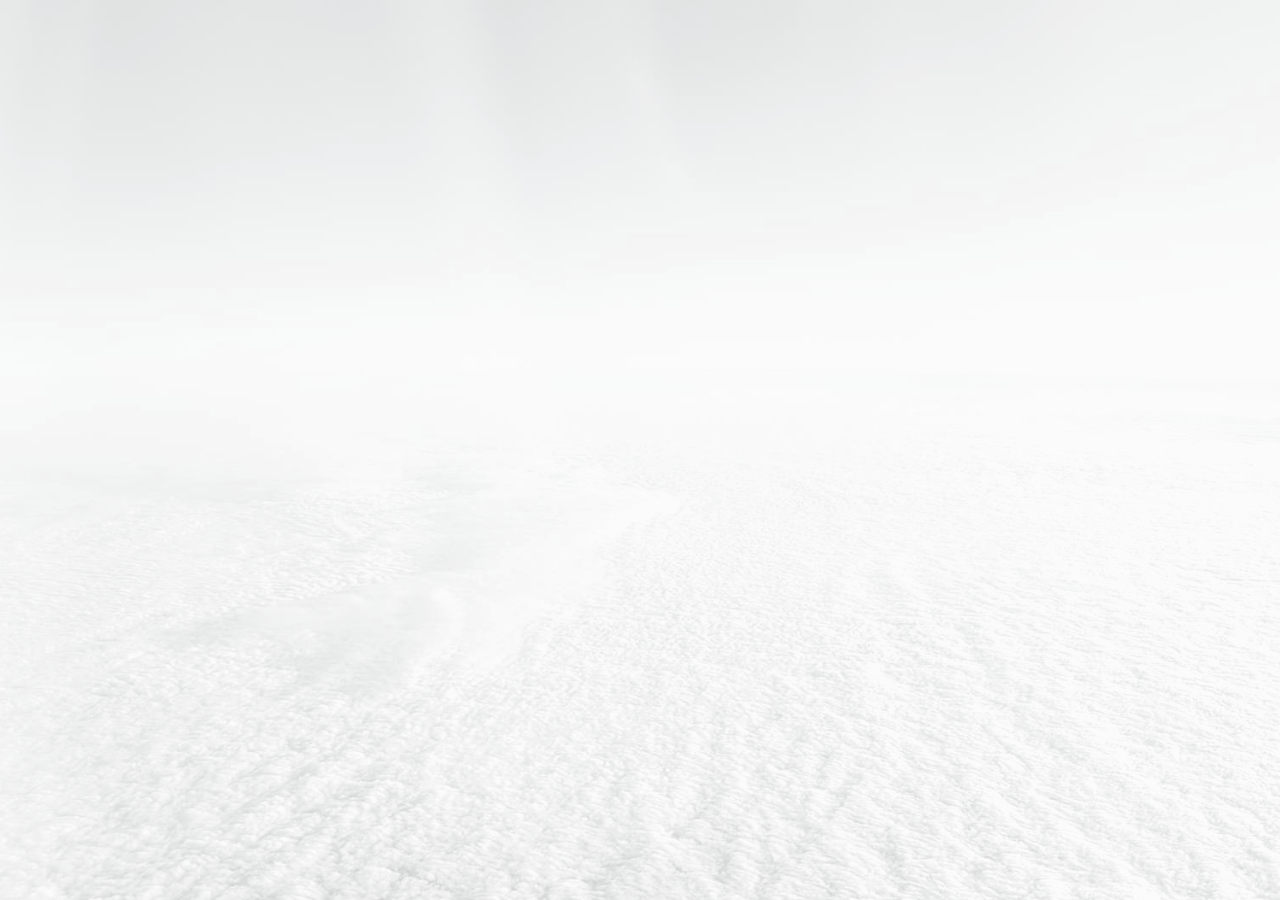
<file: pagina activa/index.html>
﻿<!DOCTYPE html>
<html>
<head>
    <title>Página por defecto</title>
    <meta charset="utf-8">
    <link data-link-ref rel="apple-touch-icon" sizes="180x180" href="[data-uri]">
    <link data-link-ref rel="icon" type="image/png" sizes="32x32" href="[data-uri]">
    <link data-link-ref rel="icon" type="image/png" sizes="192x192" href="[data-uri]">
    <link data-link-ref rel="icon" type="image/png" sizes="16x16" href="[data-uri]">
    <link data-link-ref rel="mask-icon" color="#0d5ab7" href="[data-uri]">
    <meta name="theme-color" content="#0d5ab7">
    <meta name="viewport" content="width=device-width, initial-scale=1">
    <style>
    @font-face{font-family:Landing;src:url([data-uri]) format('woff');font-weight:400;font-style:normal}
    .vm{display:inline-block;font:normal normal normal 14px/1 Landing;font-size:inherit;text-rendering:auto;-webkit-font-smoothing:antialiased;-moz-osx-font-smoothing:grayscale}.vm-lg{font-size:1.33333333em;line-height:.75em;vertical-align:-15%}.vm-2x{font-size:2em}.vm-3x{font-size:3em}.vm-4x{font-size:4em}.vm-5x{font-size:5em}.vm-fw{width:1.28571429em;text-align:center}.vm-ul{padding-left:0;margin-left:2.14285714em;list-style-type:none}.vm-ul>li{position:relative}.vm-li{position:absolute;left:-2.14285714em;width:2.14285714em;top:.14285714em;text-align:center}.vm-li.vm-lg{left:-1.85714286em}.vm-border{padding:.2em .25em .15em;border:solid .08em #eee;border-radius:.1em}.pull-right{float:right}.pull-left{float:left}.vm.pull-left{margin-right:.3em}.vm.pull-right{margin-left:.3em}.vm-spin{-webkit-animation:vm-spin 2s infinite linear;animation:vm-spin 2s infinite linear}.vm-pulse{-webkit-animation:vm-spin 1s infinite steps(8);animation:vm-spin 1s infinite steps(8)}@-webkit-keyframes vm-spin{0%{-webkit-transform:rotate(0);transform:rotate(0)}100%{-webkit-transform:rotate(359deg);transform:rotate(359deg)}}@keyframes vm-spin{0%{-webkit-transform:rotate(0);transform:rotate(0)}100%{-webkit-transform:rotate(359deg);transform:rotate(359deg)}}.vm-rotate-90{-webkit-transform:rotate(90deg);-ms-transform:rotate(90deg);transform:rotate(90deg)}.vm-rotate-180{-webkit-transform:rotate(180deg);-ms-transform:rotate(180deg);transform:rotate(180deg)}.vm-rotate-270{-webkit-transform:rotate(270deg);-ms-transform:rotate(270deg);transform:rotate(270deg)}.vm-flip-horizontal{-webkit-transform:scale(-1,1);-ms-transform:scale(-1,1);transform:scale(-1,1)}.vm-flip-vertical{-webkit-transform:scale(1,-1);-ms-transform:scale(1,-1);transform:scale(1,-1)}:root .vm-flip-horizontal,:root .vm-flip-vertical,:root .vm-rotate-180,:root .vm-rotate-270,:root .vm-rotate-90{filter:none}.vm-stack{position:relative;display:inline-block;width:2em;height:2em;line-height:2em;vertical-align:middle}.vm-stack-1x,.vm-stack-2x{position:absolute;left:0;width:100%;text-align:center}.vm-stack-1x{line-height:inherit}.vm-stack-2x{font-size:2em}.vm-inverse{color:#fff}.vm-facebook:before{content:'\f000'}.vm-twitter:before{content:'\f001'}.vm-youtube:before{content:'\f002'}.vm-vm-f:before{content:'\f003'}.vm-vm-s:before{content:'\f004'}.vm-heart:before{content:'\f005'}.vm-question:before{content:'\f006'}.vm-telegram:before{content:'\f007'}.sr-only{position:absolute;width:1px;height:1px;padding:0;margin:-1px;overflow:hidden;clip:rect(0,0,0,0);border:0}.sr-only-focusable:active,.sr-only-focusable:focus{position:static;width:auto;height:auto;margin:0;overflow:visible;clip:auto}

    /*!
    * Bootstrap v5.2.1 (https://getbootstrap.com/)
    * Copyright 2011-2022 The Bootstrap Authors
    * Copyright 2011-2022 Twitter, Inc.
    * Licensed under MIT (https://github.com/twbs/bootstrap/blob/main/LICENSE)
    */
    *,::after,::before{box-sizing:border-box}@media (prefers-reduced-motion:no-preference){:root{scroll-behavior:smooth}}body{margin:0;font-family:system-ui,-apple-system,"Segoe UI",Roboto,"Helvetica Neue","Noto Sans","Liberation Sans",Arial,sans-serif,"Apple Color Emoji","Segoe UI Emoji","Segoe UI Symbol","Noto Color Emoji";font-size:1rem;font-weight:400;line-height:1.5;color:#212529;background-color:#fff;-webkit-text-size-adjust:100%;-webkit-tap-highlight-color:transparent}.h1,.h2,.h3,.h4,.h5,.h6,h1,h2,h3,h4,h5,h6{margin-top:0;margin-bottom:.5rem;font-weight:500;line-height:1.2}.h1,h1{font-size:calc(1.375rem + 1.5vw)}@media (min-width:1200px){.h1,h1{font-size:2.5rem}}.h2,h2{font-size:calc(1.325rem + .9vw)}@media (min-width:1200px){.h2,h2{font-size:2rem}}.h3,h3{font-size:calc(1.3rem + .6vw)}@media (min-width:1200px){.h3,h3{font-size:1.75rem}}.h4,h4{font-size:calc(1.275rem + .3vw)}@media (min-width:1200px){.h4,h4{font-size:1.5rem}}.h5,h5{font-size:1.25rem}.h6,h6{font-size:1rem}p{margin-top:0;margin-bottom:1rem}.container,.container-fluid{width:100%;padding-right:.75rem!important;padding-left:.75rem!important;margin-right:auto!important;margin-left:auto!important}.list-unstyled{padding-left:0;list-style:none}.p-3{padding:1rem!important}.mx-auto{margin-right:auto!important;margin-left:auto!important}.mt-auto{margin-top:auto!important}.mb-auto{margin-bottom:auto!important}.d-flex{display:flex!important}.flex-column{flex-direction:column!important}.flex-grow-1{flex-grow:1!important}.justify-content-center{justify-content:center!important}.align-items-baseline{align-items:baseline!important}.align-self-center{align-self:center!important}.h-100{height:100%!important}.py-3{padding-top:1rem!important;padding-bottom:1rem!important}.mt-4{margin-top:1.5rem!important}.text-danger{color:#dc3545!important}.text-dark{color:#212529!important}.text-center{text-align:center!important}.text-monospace{font-family:monospace}.bg-white{background-color:#ffffffee!important}

    /*!
    * Website Default Page v2.0
    * Copyright 2022 Virtualmin, Inc.
    * Licensed under MIT
    */
    body,html{height:100%;overflow:hidden}body{background-color:#fff;color:#101010;font-weight:300;min-height:100%}a{color:#222}a:hover{color:#007bff;text-decoration:none}nav,section{animation:fade-in .5s;animation-delay:.2s;animation-fill-mode:forwards;position:relative;visibility:hidden;}section{margin-top:4%;}h1,h2,h3,h4,h5,h6,.h1,.h2,.h3,.h4,.h5,.h6{font-weight:300;line-height:1.4;text-shadow:#fff 1.2px 1.2px 1.2px}.veil{backface-visibility:hidden;bottom:0;left:0;overflow:hidden;position:fixed;right:0;top:0;user-select:none}.veil .veil-vm{bottom:0;left:0;position:absolute;right:0;top:0}.veil .veil-vm+.veil-vm{opacity:.51}.bg{background:#fff no-repeat fixed center;background-size:cover;filter:opacity(35%) blur(0) contrast(1.3) brightness(0.9) grayscale(98%) saturate(3);transform:scale(1.03)}.bg-0{background-image:url('[data-uri]')}.error+.error-message,.error{font-size:500%;margin-bottom:0}.error+.error-message{font-size:300%;margin-top:-30px;text-transform:lowercase}.error>a,.error-message>a{color:inherit}.error-message>a>i{font-size:65%;margin:15px 0 0 -19px;opacity:.3;position:absolute}.error-message>a:hover>i{opacity:.7}.error:not(:empty)+.error-message:not(:empty)~.default-title,.error:not(:empty)+.error-message:not(:empty)~.domain,.error:not(:empty)+.error-message:not(:empty)~.message,.error:not(:empty)+.error-message:not(:empty)~.slogan{display:none}.defblue{color:#0744c7}.domain{line-height:.8;margin-left:22px}.default-title{font-size:320%;text-transform:capitalize}.disclamer{top:-1em;margin-left:5px;font-size:65%;cursor:help;opacity:.9;color:#dc3545}.message,.slogan{font-size:160%}.error:empty+.error-message,.message:not(:empty)+.slogan{display:none}.signature{cursor:default;font-size:91%;letter-spacing:.5px}.signature .vm-heart{margin:3px 1px;text-shadow:0 0 10px #fff,0 0 10px #dc3545}.btn-icon{font-size:1rem;height:2.75rem;line-height:0;padding:0;position:relative;width:2.75rem}.btn-icon-inner{left:50%;position:absolute;top:50%;transform:translate(-50%,-50%)}.btn-round{border-radius:50px}.btn-gray{background-color:rgba(60,60,60,0.51);border-color:transparent;color:#fff}.btn-gray.active,.btn-gray:active,.btn-gray:focus,.btn-gray:hover{background-color:#fff;box-shadow:rgba(60,60,60,0.96);color:#333}.btn-icon-vm-f{font-size:120%}.btn-icon.btn-icon-vm-f.active,.btn-icon.btn-icon-vm-f:active,.btn-icon.btn-icon-vm-f:focus,.btn-icon.btn-icon-vm-f:hover{background-color:#58a74b;color:#fff}.btn-icon.btn-icon-telegram.active,.btn-icon.btn-icon-telegram:active,.btn-icon.btn-icon-telegram:focus,.btn-icon.btn-icon-telegram:hover{color:#fff;background-color:#32afed;}.btn-icon.btn-icon-telegram i.vm.vm-telegram{font-size:19px}.btn-icon.btn-icon-twitter.active,.btn-icon.btn-icon-twitter:active,.btn-icon.btn-icon-twitter:focus,.btn-icon.btn-icon-twitter:hover{color:#fff;background-color:#1da1f3}.btn-icon.btn-icon-youtube.active,.btn-icon.btn-icon-youtube:active,.btn-icon.btn-icon-youtube:focus,.btn-icon.btn-icon-youtube:hover{color:#fff;background-color:red}@media (max-width: 1199.98px){.navbar-brand img{width:260px}.default-title{font-size:300%}.disclamer{font-size:63%}.message,.slogan{font-size:150%}}@media (max-width: 991.98px){.navbar-brand img{width:240px}.default-title{font-size:260%}.disclamer{font-size:60%}.message,.slogan{font-size:130%}}@media (max-height: 864px){.min-vh-90{min-height:85vh}}@media (max-height: 600px){.min-vh-90{min-height:80vh}}@media (max-height: 360px){.min-vh-90{min-height:75vh}}@keyframes fade-in{0%{visibility:hidden}100%{visibility:visible}}[data-tooltip][aria-label]{position:relative}[data-tooltip][aria-label]::after{content:"";pointer-events:none;width:0;height:0;position:absolute;border-color:rgba(10,10,10,0.9);border-width:0;border-style:solid;opacity:0;visibility:none;margin-bottom:5px;border-top-width:10px;border-right-width:10px;border-right-color:transparent;border-left-width:10px;border-left-color:transparent;bottom:100%;right:50%;transform:translateX(50%)}[data-tooltip][aria-label]::before{bottom:calc(15px + 100%);right:50%;transform:translateX(50%);font-size:12px;font-weight:600;text-shadow:none;content:attr(aria-label);pointer-events:none;white-space:nowrap;position:absolute;color:rgba(255,255,255,0.9);background:rgba(10,10,10,0.9);padding:10px;line-height:5px;border-radius:50px;opacity:0;visibility:none}[data-tooltip][aria-label]:hover::before,[data-tooltip][aria-label]:hover::after{visibility:visible;opacity:1;transition-duration:.5s}a[target="_blank"]{cursor:alias;text-decoration:none;}
    </style>
    <script>
    var init=function(){var e,r=(e={},new URLSearchParams(document.location.search).forEach(function(r,t){var o=decodeURIComponent(t),n=decodeURIComponent(r);if(o.endsWith("[]"))o=o.replace("[]",""),e[o]||(e[o]=[]),e[o].push(n);else{var a=o.match(/\[([a-z0-9_\/\s,.-])+\]$/g);a?(o=o.replace(a,""),a=a[0].replace("[","").replace("]",""),e[o]||(e[o]=[]),e[o][a]=n):e[o]=n}}),e),t=window.location.origin,o=function(e){return e=e.split("//")[1]},n=document.querySelector(".domain");if((!n.innerHTML&&t&&t.includes("//")||r.domain)&&(t=o(t),t=r.domain||t,n.innerText=t),t&&(t=o(t),document.title=(t?t+" — ":"")+document.title),r.title&&(document.querySelector(".default-title").innerText=r.title),r.message&&(document.querySelector(".message").innerText=r.message),r.error){var a=document.querySelector(".error"),c=document.querySelector(".error-message").querySelector("a");a.innerText=r.error,c.href=c.href.replace("$1",r.error)}document.querySelector(".veil-vm.bg").classList.add("bg-0")};
    </script>
</head>
<body onload="init()" class="text-center">
    <div class="cover-container d-flex h-100 p-3 mx-auto flex-column">
        <header class="mb-auto">
            <div class="veil">
                <div class="veil-vm bg"></div>
                <div class="veil-vm bg-white"></div>
            </div>
        </header>
        <section class="container-fluid flex-grow-1 d-flex list-unstyled justify-content-center">
            <div class="container align-self-center text-center">
                <h1 class="error text-danger"></h1>
                <h1 class="error-message">ERROR<br>
                    <a href="https://developer.mozilla.org/en-US/docs/Web/HTTP/Status/$1" target="_blank"><i class="vm vm-question"></i></a>
                </h1>
                <h4 class="text-monospace domain defblue">atep.com.ar</h4>
                <h1 class="default-title">Sitio web habilitado</h1>
                <h5 class="message"></h5>
                <h5 class="slogan">el propietario del dominio puede iniciar sesión en el panel de control<br>para administrar este sitio web</h5>
            </div>
        </section>
        <footer class="mt-auto">
            <nav class="container-fluid py-3">
                <div class="d-flex justify-content-center align-self-center text-dark mt-4 signature align-items-baseline">Powered by&nbsp;<a href="https://www.virtualmin.com/documentation/website-default-page" target="_blank"><i class="vm vm-vm-f defblue"></i>&nbsp;<span class="defblue">Virtualmin</a></span></div>
            </nav>
        </footer>
    </div>
</body>
</html>
</file>
